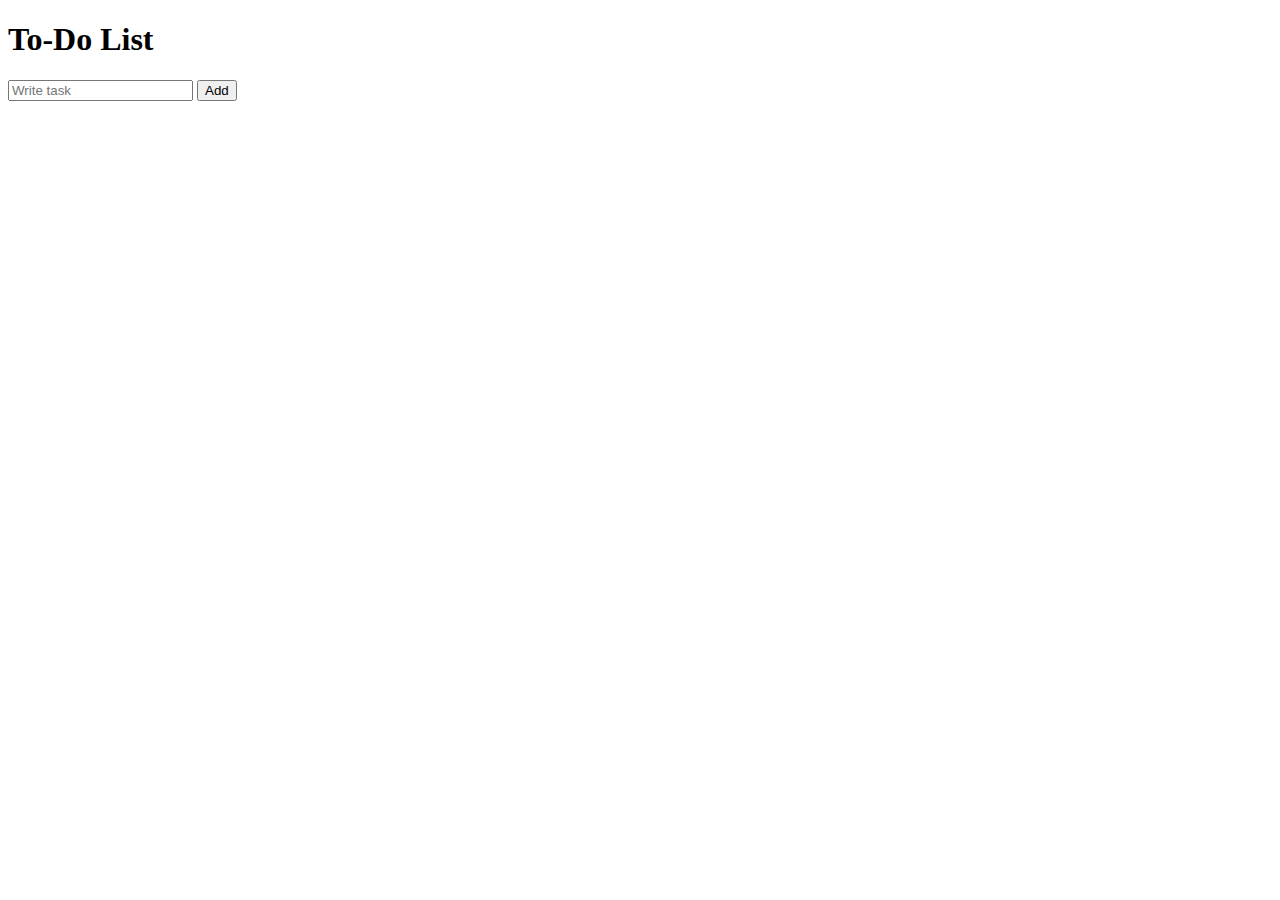
<file: 8 - Réalisation/index.html>
<!DOCTYPE html>
<html lang="en">
<head>
  <meta charset="UTF-8">
  <title>Simple To-Do List</title>
</head>
<body>

  <h1>To-Do List</h1>

  <input id="taskInput" type="text" placeholder="Write task">
  <button id="addBtn">Add</button>
  <ul id="taskList"></ul>

  <script src="script.js"></script>
</body>
</html>
</file>
